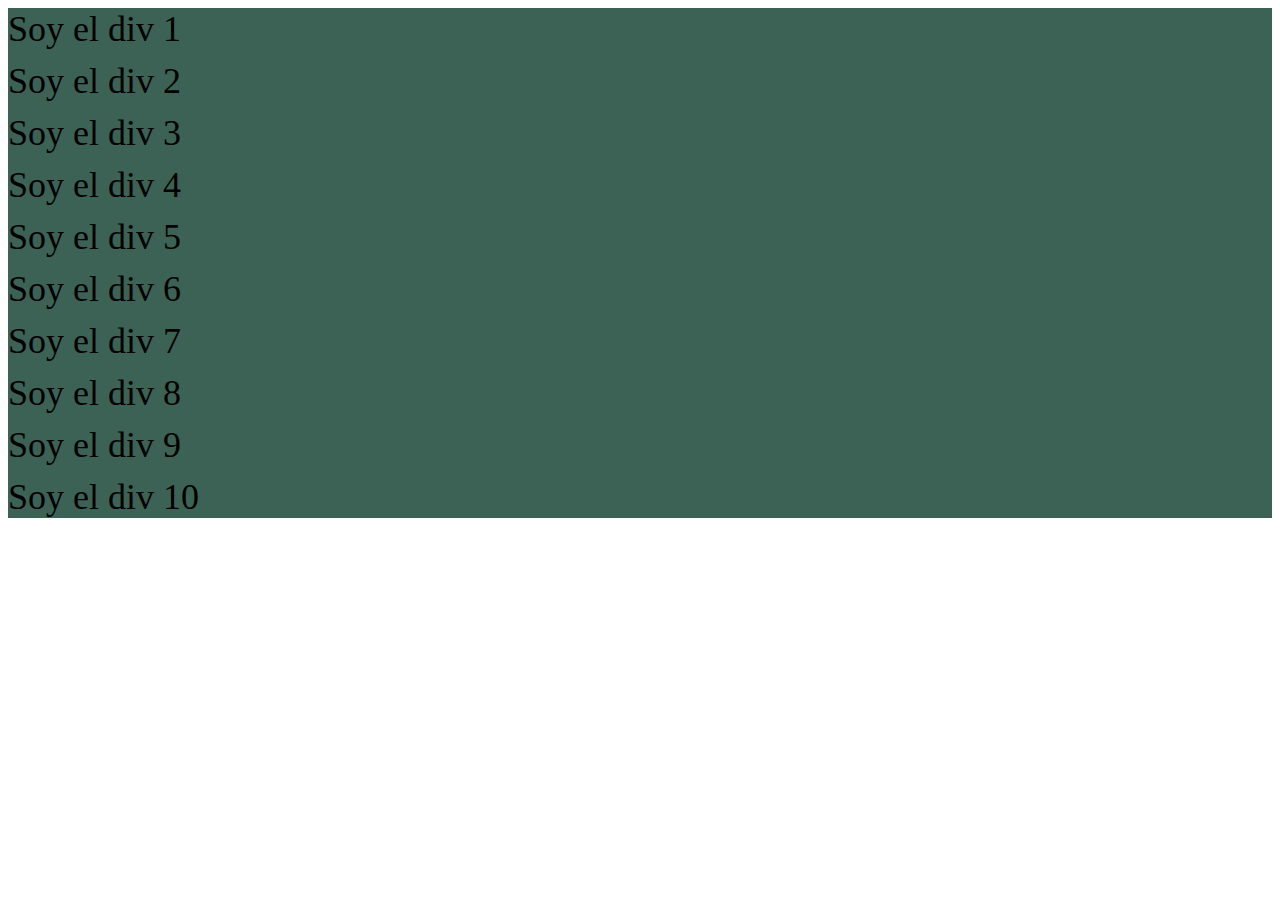
<file: DSelectores.html>
<!DOCTYPE html>
<html lang="en">
<head>
    <meta charset="UTF-8">
    <meta http-equiv="X-UA-Compatible" content="IE=edge">
    <meta name="viewport" content="width=device-width, initial-scale=1.0">
    <link rel="stylesheet" href="/css/dmainselec.css">
    <title>Desafio Selectores</title>
</head>
<body>
    <div>
        <div>Soy el div 1</div>
        <div>Soy el div 2</div>
        <div>Soy el div 3</div>
        <div>Soy el div 4</div>
        <div>Soy el div 5</div>
        <div>Soy el div 6</div>
        <div>Soy el div 7</div>
        <div>Soy el div 8</div>
        <div>Soy el div 9</div>
        <div>Soy el div 10</div> 

    </div>
    
</body>
</html>
</file>
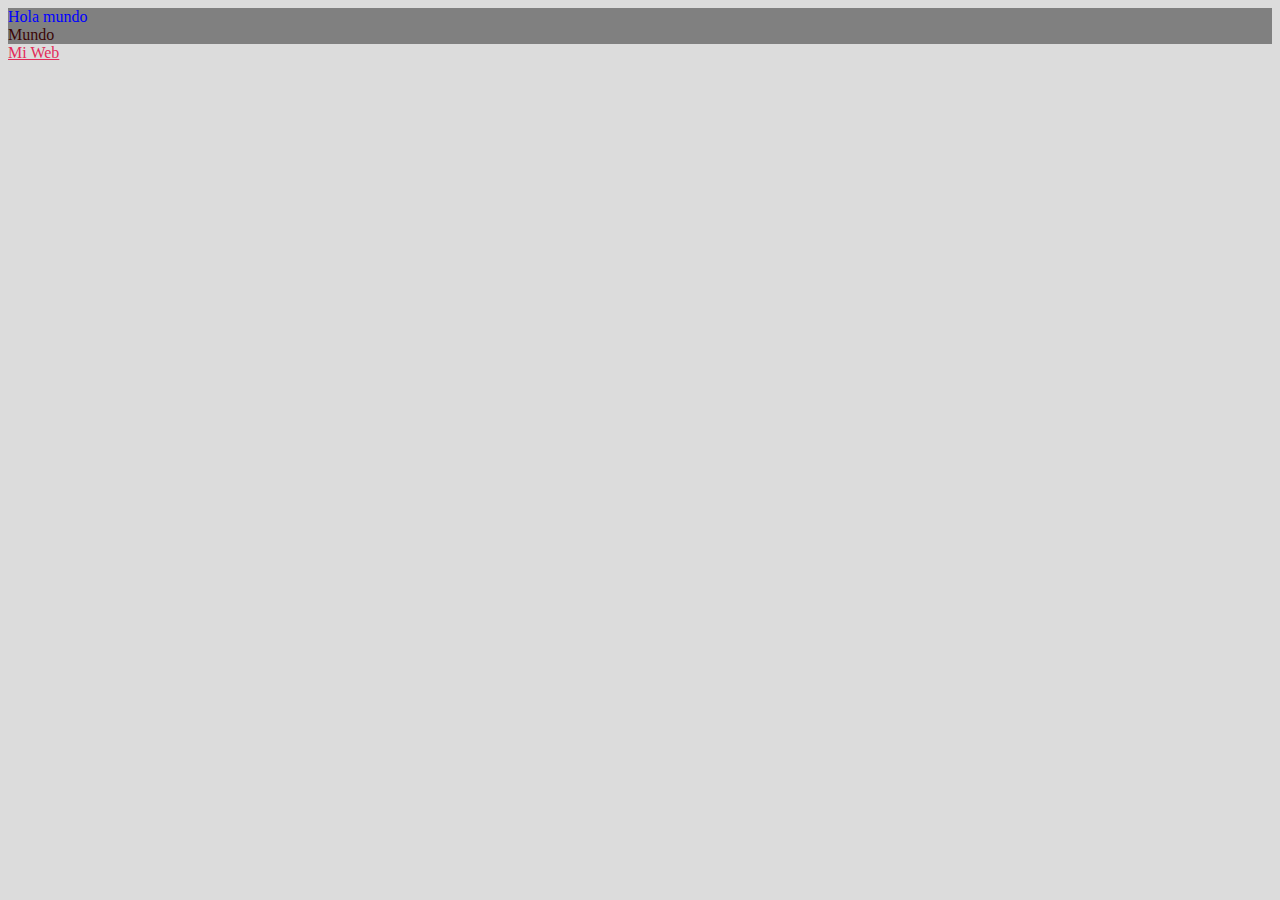
<file: selectores.html>
<!DOCTYPE html>
<html lang="en">
<head>
    <meta charset="UTF-8">
    <meta http-equiv="X-UA-Compatible" content="IE=edge">
    <meta name="viewport" content="width=device-width, initial-scale=1.0">
    <link rel="stylesheet" href="/css/mainsel.css">
    <title>Selectores</title>
</head>
<body>
    <div class="titulo">Hola mundo</div>
    <div id="titulo2">Mundo</div>
    <a href="https://henryperalta.com/">Mi Web</a>
</body>
</html>
</file>
<file: css/dmainselec.css>
/*Agrega el selector aquí */
div{
    background-color: #3C6255;
}
/*Agrega el selector aquí */


/* Ignora esto, por ahora */
* {
    font-size: 1.5rem;
    margin-bottom: 10px;
  }
</file>
<file: css/mainsel.css>
*{
    background: gainsboro;
}  
div{
    background: gray;
}
.titulo{
    color:blue;
}
#titulo2{
    color: rgb(59, 5, 5);
}
a[href="https://henryperalta.com/"]{
    color: rgb(226, 43, 89);
}
</file>
